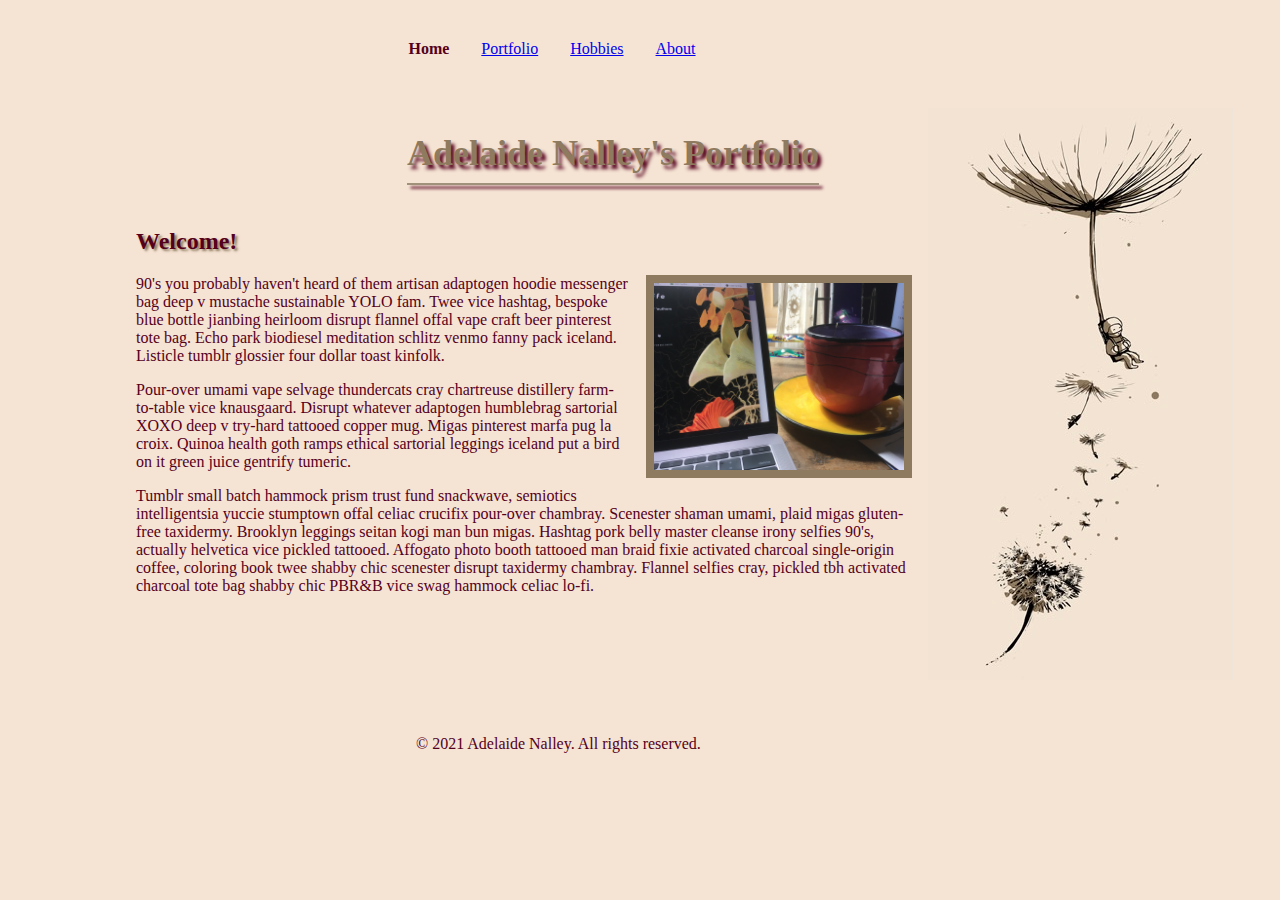
<file: index.html>
<!DOCTYPE html>
<html>
  <head>
      <meta charset="utf-8">
      <title>Adelaide Nalley's Portfolio</title>
      <link rel="stylesheet" href="styles/style.css">
  </head>
  <body>
      <main id="home_container">
        <!-- <img id ="background" src="./images/748CFF9B-BDF1-42D9-97C7-1972B52FCC07_1_102_o.jpeg" alt="person floating on a dandelion." /> -->
        <nav>
          <ul>
            <li class="current-page">Home</li>
            <li><a href="./portfolio.html">Portfolio</a></li>
            <li><a href="./hobby-blog.html">Hobbies</a></li>
            <li><a href="./about.html">About</a></li>
          </ul>
        </nav>
        
        <header>
          <h1 class = "title">Adelaide Nalley's Portfolio</h1>
        </header>

        <section>
          <h2>Welcome!</h2>
          <img class="title_img" src="./images/F712B13B-871F-489F-B519-00BB1164EA4A_1_105_c.jpeg" alt="photo of tea and a laptop." />

          <p>
            90's you probably haven't heard of them artisan adaptogen hoodie messenger bag deep v mustache sustainable YOLO fam. Twee vice hashtag, bespoke blue bottle jianbing heirloom disrupt flannel offal vape craft beer pinterest tote bag. Echo park biodiesel meditation schlitz venmo fanny pack iceland. Listicle tumblr glossier four dollar toast kinfolk.
          </p>
          <p>
            Pour-over umami vape selvage thundercats cray chartreuse distillery farm-to-table vice knausgaard. Disrupt whatever adaptogen humblebrag sartorial XOXO deep v try-hard tattooed copper mug. Migas pinterest marfa pug la croix. Quinoa health goth ramps ethical sartorial leggings iceland put a bird on it green juice gentrify tumeric.
          </p>
          <p>
            Tumblr small batch hammock prism trust fund snackwave, semiotics intelligentsia yuccie stumptown offal celiac crucifix pour-over chambray. Scenester shaman umami, plaid migas gluten-free taxidermy. Brooklyn leggings seitan kogi man bun migas. Hashtag pork belly master cleanse irony selfies 90's, actually helvetica vice pickled tattooed. Affogato photo booth tattooed man braid fixie activated charcoal single-origin coffee, coloring book twee shabby chic scenester disrupt taxidermy chambray. Flannel selfies cray, pickled tbh activated charcoal tote bag shabby chic PBR&B vice swag hammock celiac lo-fi.
            <br />
            <br />
            <br />
            <br />
            <br />
            <br />
            <br />
          </p>
        </section>
        <section id = "side_image">
          <img src="./images/748CFF9B-BDF1-42D9-97C7-1972B52FCC07_4_5005_c.jpeg" alt="person floating on a dandelion." />
        </section>
        <footer>
          <p>&copy; 2021 Adelaide Nalley. All rights reserved.</p>
        </footer>
      </main>
    </body>
</html>
</file>
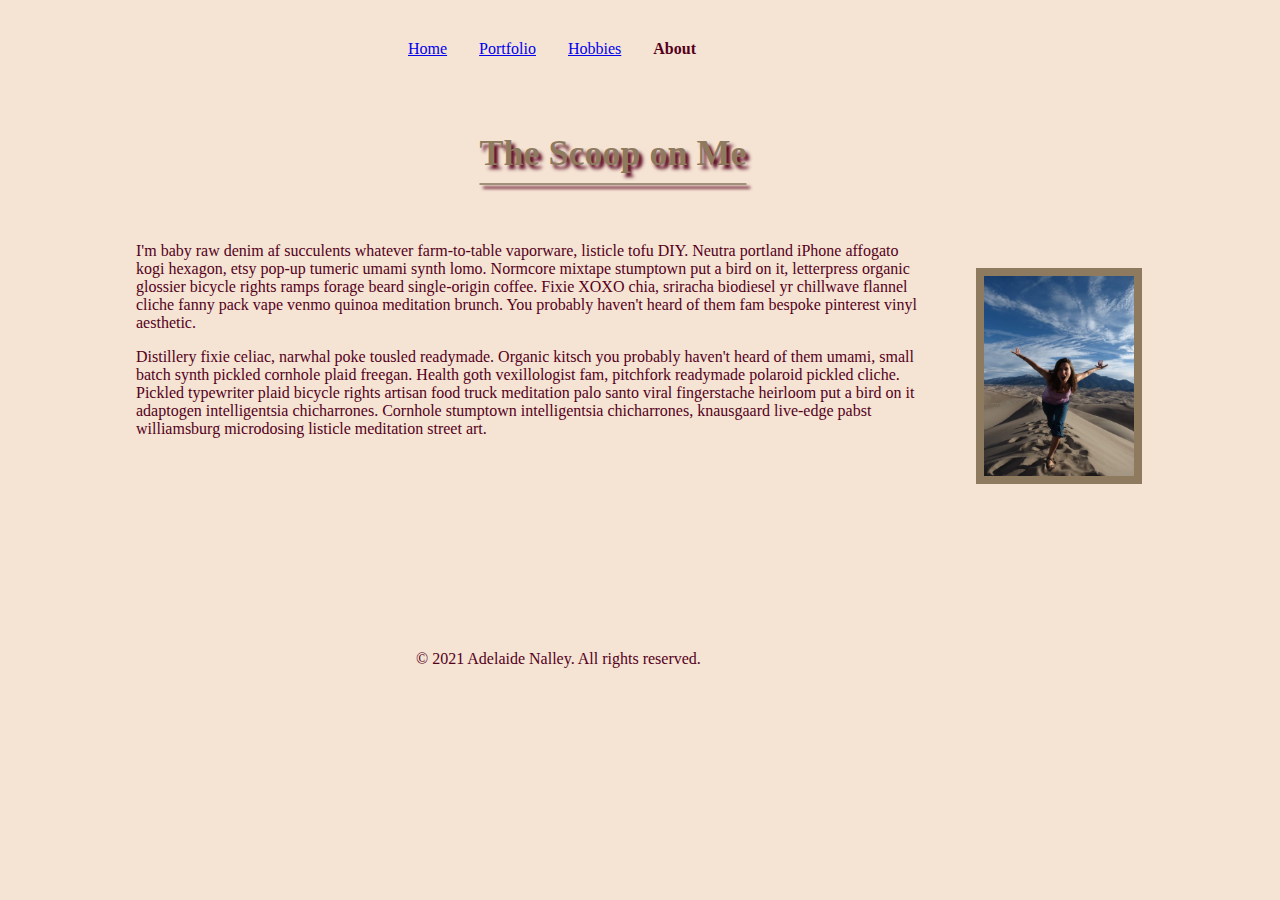
<file: about.html>
<!DOCTYPE html>
<html>
  <head>
      <meta charset="utf-8">
      <title>About &mdash; Adelaide Nalley's Portfolio</title>        
      <link rel="stylesheet" href="styles/style.css">
  </head>
  <body>
    <main id="home_container">
      <nav>
        <ul>
          <li><a href="./index.html">Home</a></li>
          <li><a href="./portfolio.html">Portfolio</a></li>
          <li><a href="./hobby-blog.html">Hobbies</a></li>
          <li class="current-page">About</li>
        </ul>
      </nav>

      <header>
        <h1 class = "title">The Scoop on Me</h1>
      </header>
  
      <section>
        <br>
        <p>
          I'm baby raw denim af succulents whatever farm-to-table vaporware, listicle tofu DIY. Neutra portland iPhone affogato kogi hexagon, etsy pop-up tumeric umami synth lomo. Normcore mixtape stumptown put a bird on it, letterpress organic glossier bicycle rights ramps forage beard single-origin coffee. Fixie XOXO chia, sriracha biodiesel yr chillwave flannel cliche fanny pack vape venmo quinoa meditation brunch. You probably haven't heard of them fam bespoke pinterest vinyl aesthetic.
        </p>
        <p>
          Distillery fixie celiac, narwhal poke tousled readymade. Organic kitsch you probably haven't heard of them umami, small batch synth pickled cornhole plaid freegan. Health goth vexillologist fam, pitchfork readymade polaroid pickled cliche. Pickled typewriter plaid bicycle rights artisan food truck meditation palo santo viral fingerstache heirloom put a bird on it adaptogen intelligentsia chicharrones. Cornhole stumptown intelligentsia chicharrones, knausgaard live-edge pabst williamsburg microdosing listicle meditation street art.
        </p>
        <br>
        <br>
        <br>
        <br>
        <br>
        <br>
        <br>
        <br>
        <br>
        <br>
      </section>

      <section id = "side_bar">
        <img id="self_img" src="./images/IMG_0171.JPG" alt="photo of Adelaide" />
      </section>

      <footer>
          <p>&copy; 2021 Adelaide Nalley. All rights reserved.</p>
      </footer>
    </main>  
  </body>
</html>
</file>
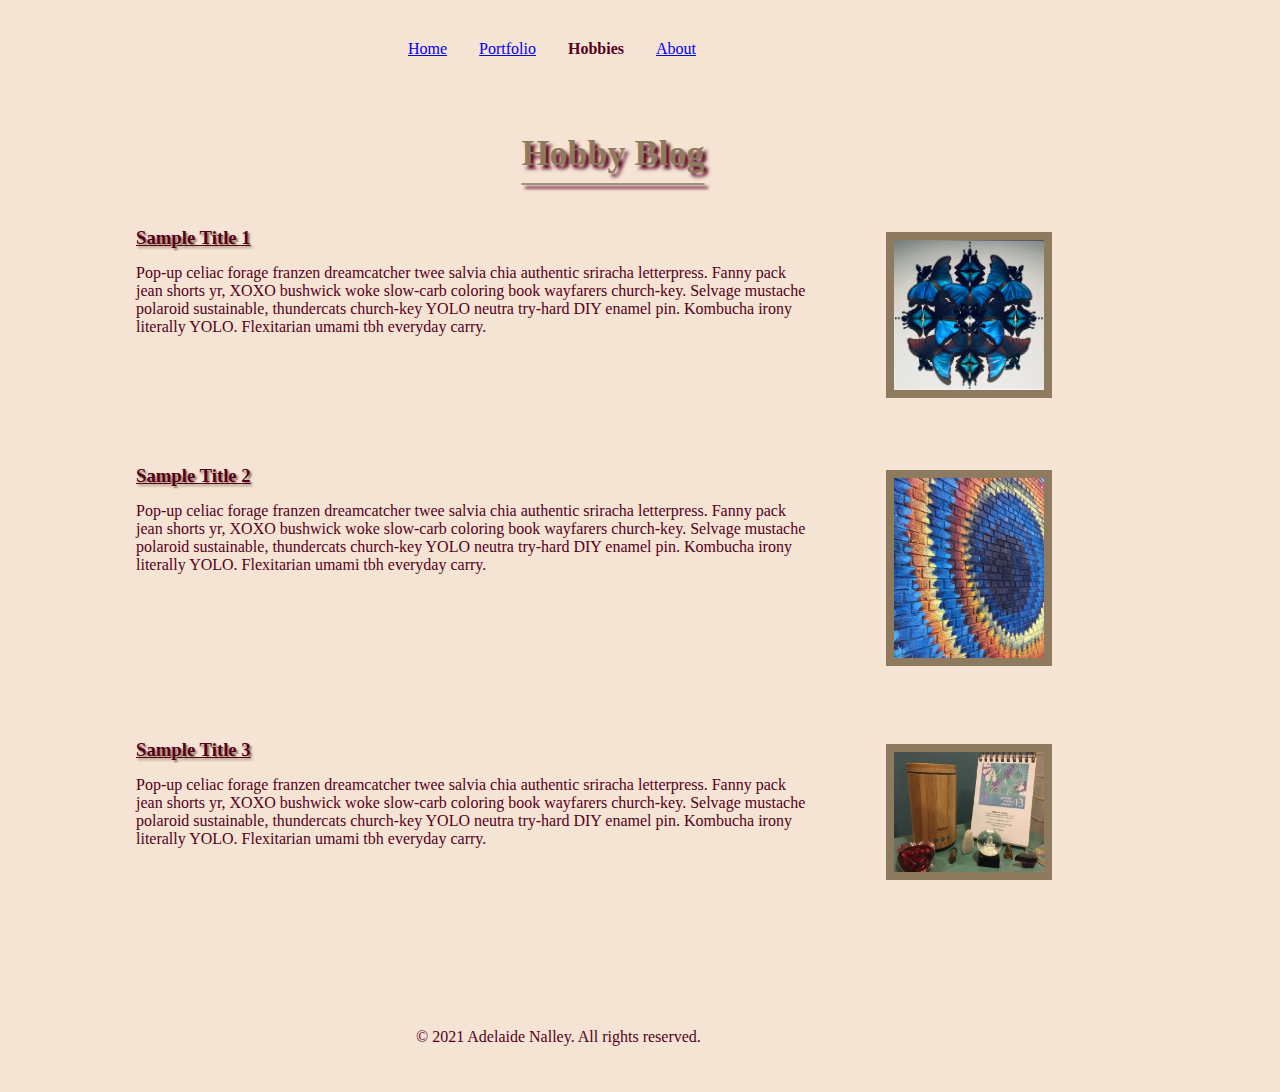
<file: hobby-blog.html>
<!DOCTYPE html>
<html>
  <head>
      <meta charset="utf-8">
      <title>Blog</title>
      <link rel="stylesheet" href="styles/style.css">
  </head>
  <body>
    <main id="home_container">
      <nav>
        <ul>
          <li><a href="./index.html">Home</a></li>
          <li><a href="./portfolio.html">Portfolio</a></li>
          <li class="current-page">Hobbies</li>
          <li><a href="./about.html">About</a></li>
        </ul>
      </nav>

      <header>
        <h1 class = "title">Hobby Blog</h1>
      </header>
  
      <section>
        <article>
          <h3>Sample Title 1</h3>
          <p>Pop-up celiac forage franzen dreamcatcher twee salvia chia authentic sriracha letterpress. Fanny pack jean shorts yr, XOXO bushwick woke slow-carb coloring book wayfarers church-key. Selvage mustache polaroid sustainable, thundercats church-key YOLO neutra try-hard DIY enamel pin. Kombucha irony literally YOLO. Flexitarian umami tbh everyday carry.
          </p>
          <img class="side_img" src="./images/E0C651A9-9356-4528-B5E9-A8B52F6A4B80_1_201_a.jpeg" alt="photo of blue morpos" />
        </article>
        <article>
          <h3>Sample Title 2</h3>
          <p>Pop-up celiac forage franzen dreamcatcher twee salvia chia authentic sriracha letterpress. Fanny pack jean shorts yr, XOXO bushwick woke slow-carb coloring book wayfarers church-key. Selvage mustache polaroid sustainable, thundercats church-key YOLO neutra try-hard DIY enamel pin. Kombucha irony literally YOLO. Flexitarian umami tbh everyday carry.
          </p>
          <img class="side_img" src="./images/E580301F-C8D8-4992-A3E2-979734676F2D_1_105_c.jpeg" alt="rainbow hole painted on bricks" />
        </article>
        <br>
        <br>
        <article>
          <h3>Sample Title 3</h3>
          <p>Pop-up celiac forage franzen dreamcatcher twee salvia chia authentic sriracha letterpress. Fanny pack jean shorts yr, XOXO bushwick woke slow-carb coloring book wayfarers church-key. Selvage mustache polaroid sustainable, thundercats church-key YOLO neutra try-hard DIY enamel pin. Kombucha irony literally YOLO. Flexitarian umami tbh everyday carry.
          </p>
          <img class="side_img" src="./images/B20ADE3E-DD07-45AB-827A-0D19B3566321_1_105_c.jpeg" alt="photo of desktop items" />
        </article>

        <br>
        <br>
        <br>
      </section>
  
      <section id = "side_bar">
      </section>
      
      <footer>
          <p>&copy; 2021 Adelaide Nalley. All rights reserved.</p>
      </footer>
    </main>  
  </body>
</html>
</file>
<file: styles/style.css>
main {
  font-family: futura;
  color: #8e7a5e;
}

body {
  background-color: #f5e3d4;
  font-family: futura;
}

.title {
  color: #8e7a5e;
  text-shadow: .1em .1em .1em rgb(84, 0, 27);
}

h2, h3 {
  color: rgb(84, 0, 27);
  text-shadow: .1em .1em .1em #8e7a5e;
}
h1, p {
  color: rgb(84, 0, 27);
}

h1 {
  text-decoration: underline;
  text-decoration-color: #a0917b;
  text-underline-offset: .5em;
  text-decoration-thickness: 2px;
}

h3 {
  text-decoration: underline;
}

#home_container{
  /* width: 30wv; */
  /* height: 60vh; */
  padding-left: 8em;
  padding-right: 5em;
  display: grid;
  grid-template: 100px 100px auto 5px / 75% 80px;
}

nav {
  /* border: 5px solid #5f6c7b; */
  /* background-color:rgb(201, 236, 236); */
  grid-row: 1/2; 
  grid-column: 1/2;
}

nav ul {
  display: flex;
  justify-content: center;
}

nav li {
  /* removes bullet points */
  display: block;
  margin: .5em;
  padding: .5em;
}

header {
  grid-row: 2/3;
  grid-column: 1/2;
  text-align: center;
  font-size: large;
  padding-left: 9em;
}

section {
  grid-row: 3/4;
  grid-column: 1/2;
}

#side_image {
  grid-row: 2/5;
  grid-column: 2/3;
}

footer {
  grid-row: 4/5;
  grid-column: 1/4;
  padding-bottom: 80px;
  padding-left: 280px;
}

.current-page {
  font-weight: bold;
  color: rgb(84, 0, 27)
}

#side_bar {
  grid-row: 2/5;
  grid-column: 2/3;
  margin: 10em 0 0 3em;

}

#self_img {
  width: 150px;
  /* float: right; */
  /* margin: 0 1em 1em 1em; */
  border: 0.5em solid #8e7a5e;
}



.side_img {
  width: 150px;
  max-height: 180px;
  min-height: 120px;
  /* float: right; */
  /* margin: 0 1em 1em 1em; */
  border: 0.5em solid #8e7a5e;
  grid-column: 2/3;
  margin-top: 1.5em;
  margin-bottom: 5em;
}
article > p {
  grid-column: 1/2;
  grid-row: 2/3;
  padding-right: 5em;
}

article > h3 {
  grid-row: 1/2;
}

article {
  display: grid;
  grid-template: 40px 70px / 750px auto;
  padding-bottom: 8em;
}

.generic_img  {
  max-width: 50vw;
  border: 0.5em solid #b4911f;
}

.title_img {
  width: 250px;
  float: right;
  margin: 0 1em 1em 1em;
  border: 0.5em solid #8e7a5e;
}


/* #index { */
  /* background: #acabd2; */
  /* background-image: linear-gradient(rgba(131, 122, 122, 0.5), rgba(142, 118, 118, 0.5)),
                url("../images/F712B13B-871F-489F-B519-00BB1164EA4A_1_105_c.jpeg"); */
  /* background-image: url("../images/748CFF9B-BDF1-42D9-97C7-1972B52FCC07_1_102_o.jpeg"); */
  /* background-size: contain; */
  /* background-position: right; */
  /* background-repeat: no-repeat; */
  /* background-color: #f1e6d8; */
/* } 

 /*lightens backgroun img a bit */
 /* #index:after {
  content: "";
  position: fixed;
  top: 0; bottom: 0; left: 0; rigt: 0; 
  background: rgba(249, 247, 247, 0.25);
  pointer-events: none;
} */

/* #portfolio {
    font-family: Arial, Helvetica, sans-serif;
    /* background: #acabd2; */
    /* background-image: linear-gradient(rgba(131, 122, 122, 0.5), rgba(142, 118, 118, 0.5)),
                  url("../images/F712B13B-871F-489F-B519-00BB1164EA4A_1_105_c.jpeg"); */
    /* background-image: url("../images/F712B13B-871F-489F-B519-00BB1164EA4A_1_105_c.jpeg");
    background-size: cover;
    background-position: center;
    background-repeat: no-repeat; */
    /* background-position: center; */

    /* width: 400px;
    height: 400px; */
    /* border: 2px dashed #333;  */

    /* margin: 10;
    padding: 10; */
  /* } */
  
 /* lightens backgroun img a bit
  #portfolio:after {
    content: "";
    position: fixed;
    top: 0; bottom: 0; left: 0; right: 0; 
    background: rgba(206, 204, 204, 0.25);
    pointer-events: none;
  } */

/* 
h1, h2, h3, h4 {
  color: #1a0715;
} */
  



  



/* #background {
  max-width: 80vm;
  border: 0.5em solid #b4911f;
} */

/* header {
  grid-column: span 2;
  text-align: center;
} */

/* footer {
  background: #5f6c7b;
  margin-top: 1em;
  padding: 1em 2em;
  display: flex;
  flex-direction: row;
  justify-content: space-between;
  grid-column: span 2;
} */

/* footer p {
  margin: 0;
} */

/* main {
  display: grid;
  grid-template-columns: 1fr 4fr;
  grid-template-rows: auto 1fr auto;
  max-width: 60em;
  margin-left: auto;
  margin-right: auto;
  min-height: 100vh;
} */



/* nav { */

  /* grid-column: 1; */
  /* grid-row: 2; */
/* } */
</file>
